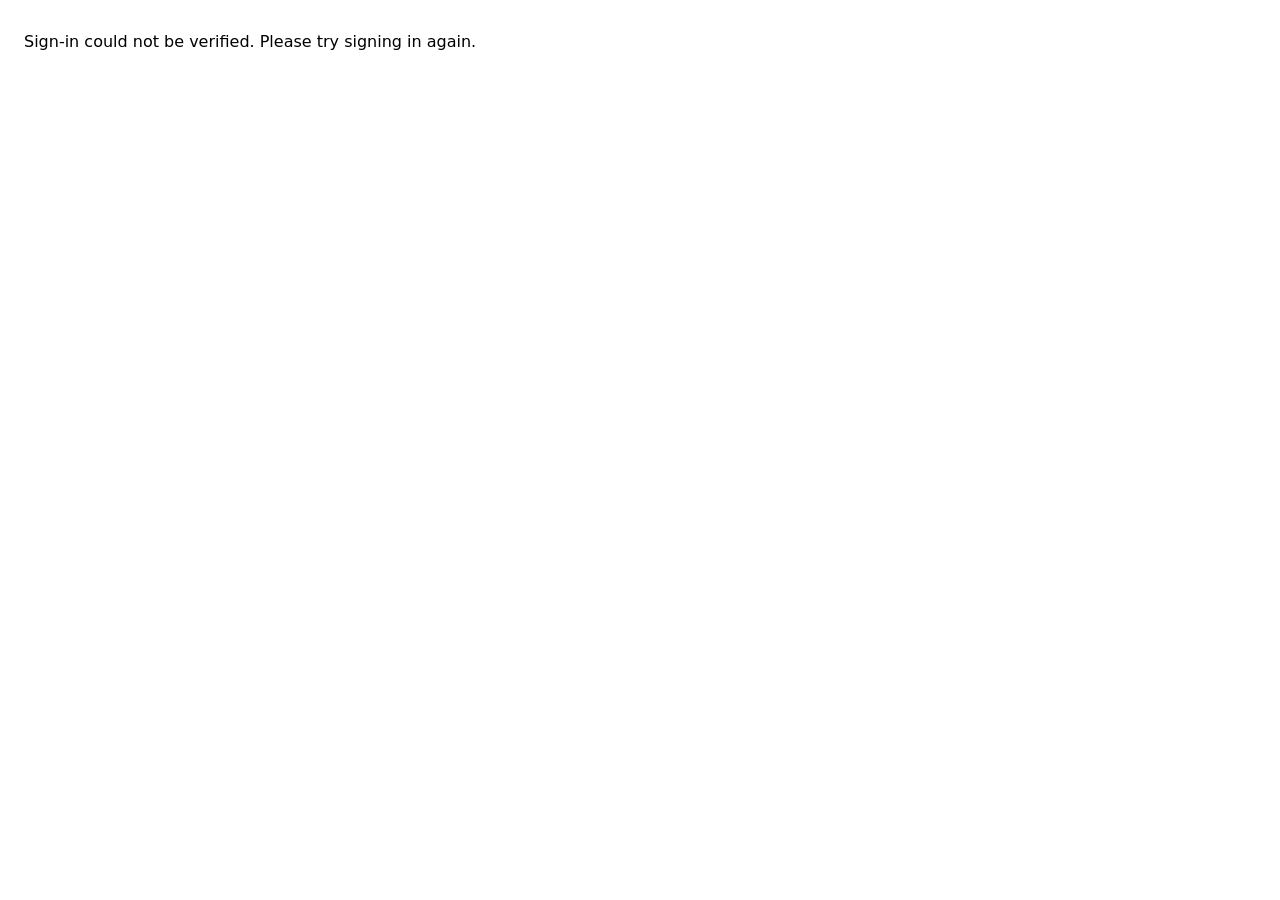
<file: callback.html>
<!DOCTYPE html>
<html lang="en">
  <head>
    <script>
      if (location.hostname === "localhost") {
        location.replace(location.href.replace(location.hostname, "127.0.0.1"));
      }
    </script>
    <meta charset="UTF-8" />
    <meta name="viewport" content="width=device-width, initial-scale=1.0" />
    <title>Signing in…</title>
    <link rel="icon" href="/favicon.ico" sizes="any" />
    <link rel="icon" href="img/favicon-32.png" type="image/png" sizes="32x32" />
    <link rel="icon" href="img/favicon-16.png" type="image/png" sizes="16x16" />
    <link rel="icon" href="img/favicon.svg" type="image/svg+xml" />
    <link rel="apple-touch-icon" href="img/apple-touch-icon.png" />
    <script src="js/spotify-config.js"></script>
  </head>
  <body>
    <p style="font-family: system-ui; padding: 1rem">Finishing Spotify sign-in…</p>
    <script>
      (function () {
        var LS = {
          ACCESS: "singchinese_spotify_access",
          REFRESH: "singchinese_spotify_refresh",
          EXPIRES: "singchinese_spotify_expires_at",
          VERIFIER: "singchinese_spotify_code_verifier",
          OAUTH_STATE: "singchinese_oauth_state",
        };

        function show(msg) {
          document.querySelector("p").textContent = msg;
        }

        function redirectHome() {
          var p = window.location.pathname || "/";
          var i = p.lastIndexOf("/");
          var dir = p.slice(0, i + 1);
          window.location.replace(window.location.origin + dir);
        }

        var params = new URLSearchParams(window.location.search);
        var err = params.get("error");
        if (err) {
          show("Spotify error: " + err);
          sessionStorage.removeItem(LS.OAUTH_STATE);
          setTimeout(redirectHome, 2500);
          return;
        }

        var returnedState = params.get("state");
        var expectedState = sessionStorage.getItem(LS.OAUTH_STATE);
        if (!returnedState || !expectedState || returnedState !== expectedState) {
          show("Sign-in could not be verified. Please try signing in again.");
          sessionStorage.removeItem(LS.OAUTH_STATE);
          setTimeout(redirectHome, 3000);
          return;
        }

        var code = params.get("code");
        if (!code) {
          show("No authorization code. Returning…");
          setTimeout(redirectHome, 1500);
          return;
        }

        var clientId = window.SPOTIFY_CLIENT_ID;
        if (!clientId) {
          show("Set SPOTIFY_CLIENT_ID in js/spotify-config.js");
          return;
        }

        var verifier = sessionStorage.getItem(LS.VERIFIER);
        if (!verifier) {
          show("Missing PKCE verifier. Try Connect again.");
          setTimeout(redirectHome, 2000);
          return;
        }

        var redirectUri =
          typeof window.singchineseSpotifyRedirectUri === "function"
            ? window.singchineseSpotifyRedirectUri()
            : window.location.origin + window.location.pathname.replace(/\?.*/, "");
        try {
          var storedRedirect = sessionStorage.getItem("singchinese_spotify_redirect_uri");
          if (storedRedirect) redirectUri = storedRedirect;
        } catch (_) {}

        fetch("https://accounts.spotify.com/api/token", {
          method: "POST",
          headers: { "Content-Type": "application/x-www-form-urlencoded" },
          body: new URLSearchParams({
            client_id: clientId,
            grant_type: "authorization_code",
            code: code,
            redirect_uri: redirectUri,
            code_verifier: verifier,
          }),
        })
          .then(function (r) {
            return r.json().then(function (j) {
              return { ok: r.ok, body: j };
            });
          })
          .then(function (_ref) {
            var ok = _ref.ok;
            var body = _ref.body;
            if (!ok) {
              show((body && body.error_description) || "Token exchange failed");
              setTimeout(redirectHome, 2500);
              return;
            }
            var now = Date.now();
            localStorage.setItem(LS.ACCESS, body.access_token);
            if (body.refresh_token) {
              localStorage.setItem(LS.REFRESH, body.refresh_token);
            }
            localStorage.setItem(LS.EXPIRES, String(now + (body.expires_in || 3600) * 1000 - 60000));
            sessionStorage.removeItem(LS.VERIFIER);
            sessionStorage.removeItem(LS.OAUTH_STATE);
            redirectHome();
          })
          .catch(function () {
            show("Network error during sign-in.");
            setTimeout(redirectHome, 2500);
          });
      })();
    </script>
  </body>
</html>
</file>
